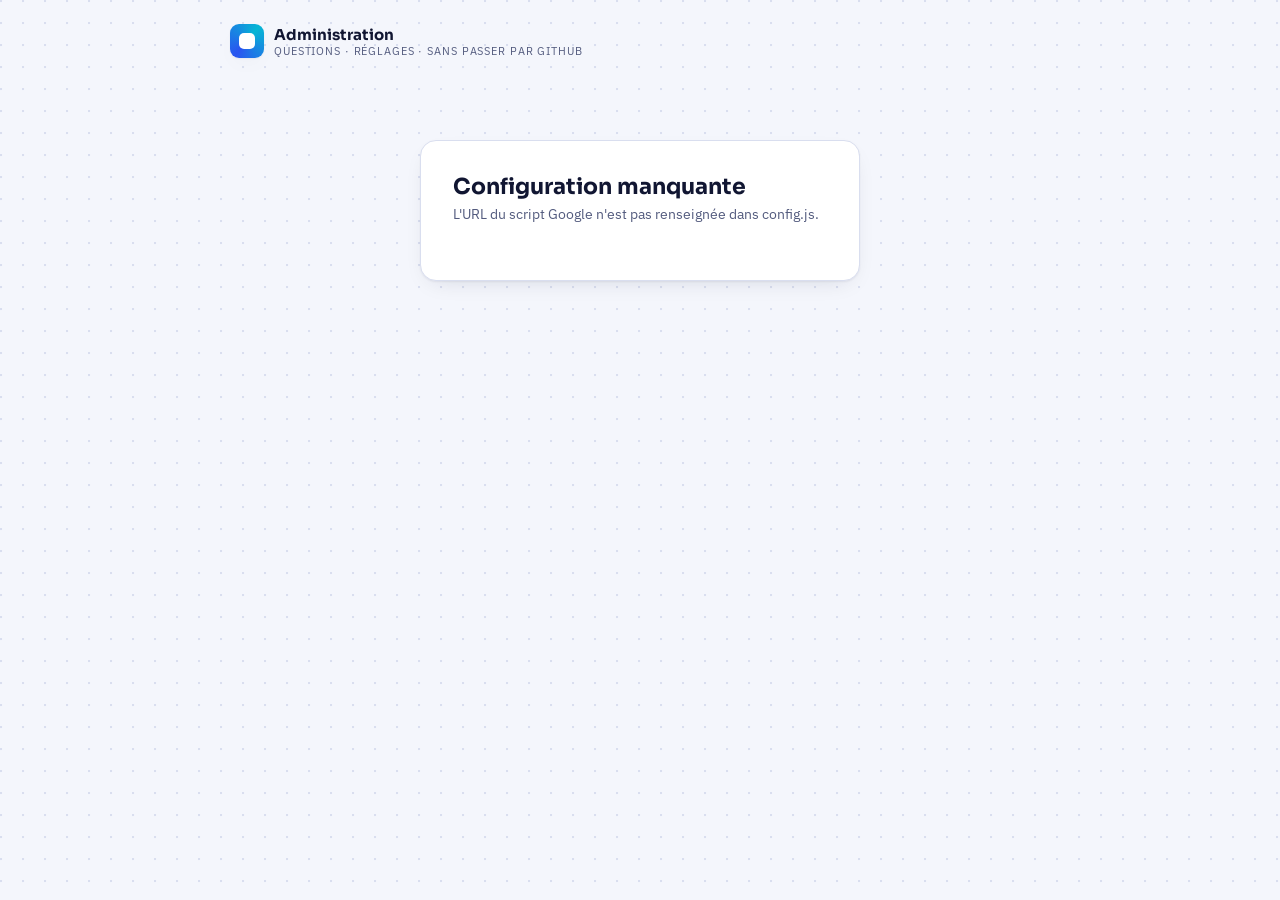
<file: admin.html>
<!doctype html>
<html lang="fr">
<head>
<meta charset="utf-8">
<meta name="viewport" content="width=device-width, initial-scale=1">
<title>Administration du quiz</title>
<link rel="stylesheet" href="https://fonts.googleapis.com/css2?family=Sora:wght@600;700;800&family=IBM+Plex+Sans:wght@400;500;600&family=IBM+Plex+Mono:wght@500;600&display=swap">
<link rel="stylesheet" href="style.css">
</head>
<body>
  <div class="admin-shell">
    <div class="topbar">
      <div class="brand-mark"></div>
      <div>
        <div class="brand-name">Administration</div>
        <div class="brand-sub">Questions · réglages · sans passer par GitHub</div>
      </div>
    </div>
    <div id="app"><div class="center-msg">Chargement…</div></div>
  </div>

  <script src="config.js"></script>
  <script src="admin.js"></script>
</body>
</html>
</file>
<file: style.css>
:root{
  --bg:#F4F6FC;
  --surface:#FFFFFF;
  --surface-2:#EAEEFA;
  --ink:#111632;
  --ink-dim:#535B7E;
  --border:#D9DEEF;
  --accent:#2A54F0;
  --accent-ink:#FFFFFF;
  --accent-soft:#E4EAFF;
  --good:#158F63;
  --good-soft:#E1F6EE;
  --bad:#C4372F;
  --bad-soft:#FBE7E5;
  --warn:#B5790B;
  --shadow:0 1px 2px rgba(17,22,50,.06), 0 8px 24px -12px rgba(17,22,50,.18);
}
@media (prefers-color-scheme: dark){
  :root{
    --bg:#0A0D1C; --surface:#131834; --surface-2:#1B2143; --ink:#ECEFFB; --ink-dim:#A6ACCC;
    --border:#2A3160; --accent:#7C97FF; --accent-ink:#0A0D1C; --accent-soft:#1D2550;
    --good:#3FCE9B; --good-soft:#123027; --bad:#FF8078; --bad-soft:#3A1614; --warn:#F5B94D;
    --shadow:0 1px 2px rgba(0,0,0,.3), 0 12px 28px -14px rgba(0,0,0,.6);
  }
}
*{box-sizing:border-box;}
html,body{ height:100%; margin:0; }
body{
  background:
    radial-gradient(circle at 1px 1px, var(--border) 1px, transparent 1.6px) 0 0/22px 22px,
    var(--bg);
  color:var(--ink);
  font-family:'IBM Plex Sans', system-ui, sans-serif;
  padding-inline:16px;
  padding-block:24px;
}
h1,h2,.display{ font-family:'Sora', system-ui, sans-serif; }
.mono{ font-family:'IBM Plex Mono', ui-monospace, monospace; font-variant-numeric:tabular-nums; }

.shell{ max-width:760px; margin:0 auto; }
.topbar{ display:flex; align-items:center; gap:10px; margin-bottom:22px; }
.brand-mark{
  width:34px; height:34px; border-radius:9px;
  background: conic-gradient(from 220deg, var(--accent), #06B6D4, var(--accent));
  position:relative; flex:none; box-shadow: var(--shadow);
}
.brand-mark::after{ content:""; position:absolute; inset:9px; border-radius:5px; background:var(--surface); }
.brand-name{ font-family:'Sora'; font-weight:700; font-size:15px; }
.brand-sub{ font-size:11px; color:var(--ink-dim); text-transform:uppercase; letter-spacing:.08em; }

.card{ background:var(--surface); border:1px solid var(--border); border-radius:16px; box-shadow:var(--shadow); }

.btn{
  appearance:none; border:1px solid var(--border); background:var(--surface); color:var(--ink);
  font:inherit; font-weight:600; font-size:13px; padding:9px 16px; border-radius:9px; cursor:pointer;
}
.btn:hover{ border-color:var(--accent); }
.btn-primary{ background:var(--accent); color:var(--accent-ink); border-color:var(--accent); }
.btn-primary:disabled{ opacity:.5; cursor:not-allowed; }

.register-wrap{ display:flex; justify-content:center; padding-block:24px; }
.register-card{ width:100%; max-width:440px; padding:32px; }
.register-card h1{ font-size:22px; margin:0 0 4px; }
.lead{ color:var(--ink-dim); font-size:13.5px; margin:0 0 24px; line-height:1.5; }
.field{ margin-bottom:16px; }
.field label{ display:block; font-size:12.5px; font-weight:600; color:var(--ink-dim); margin-bottom:6px; text-transform:uppercase; letter-spacing:.04em; }
.field input, .field select{
  width:100%; padding:11px 12px; border-radius:9px; border:1px solid var(--border);
  background:var(--surface-2); color:var(--ink); font:inherit; font-size:14.5px;
}
.row2{ display:grid; grid-template-columns:1fr 1fr; gap:12px; }
@media (max-width:420px){ .row2{ grid-template-columns:1fr; } }
.hint{ font-size:11.5px; color:var(--ink-dim); margin-top:5px; }
.error-box{ background:var(--bad-soft); color:var(--bad); border:1px solid var(--bad); border-radius:9px; padding:10px 12px; font-size:13px; margin-bottom:16px; }

.timerbar{
  position:sticky; top:8px; z-index:5;
  display:flex; align-items:center; justify-content:space-between; gap:14px;
  background:var(--surface); border:1px solid var(--border); border-radius:14px;
  padding:12px 16px; margin-bottom:18px; box-shadow:var(--shadow);
}
.timer-num{ font-size:20px; font-weight:600; }
.timer.low .timer-num{ color:var(--bad); }
.timer.mid .timer-num{ color:var(--warn); }
.bar{ height:6px; border-radius:99px; background:var(--surface-2); overflow:hidden; flex:1; max-width:220px; }
.bar > span{ display:block; height:100%; background:var(--accent); }
.progress-txt{ font-size:12.5px; color:var(--ink-dim); }

.qcard{ padding:20px; margin-bottom:14px; }
.qhead{ display:flex; gap:12px; align-items:flex-start; margin-bottom:14px; }
.qnum{ flex:none; width:30px; height:30px; border-radius:8px; background:var(--accent-soft); color:var(--accent);
  display:flex; align-items:center; justify-content:center; font-family:'IBM Plex Mono'; font-weight:600; font-size:13px; }
.qtext{ font-size:15px; line-height:1.5; font-weight:600; padding-top:4px; }
.opts{ display:grid; gap:8px; }
.opt{ display:flex; align-items:center; gap:10px; padding:11px 13px; border-radius:10px;
  border:1px solid var(--border); background:var(--surface-2); cursor:pointer; font-size:14px; }
.opt:hover{ border-color:var(--accent); }
.opt.checked{ border-color:var(--accent); background:var(--accent-soft); }
.optletter{ font-family:'IBM Plex Mono'; font-weight:600; color:var(--ink-dim); flex:none; }
.submitbar{ position:sticky; bottom:8px; margin-top:8px; display:flex; justify-content:flex-end; padding-block:10px; }

.done-wrap{ display:flex; justify-content:center; padding-block:48px; }
.done-card{ width:100%; max-width:420px; padding:38px 32px; text-align:center; }
.done-mark{ width:56px; height:56px; border-radius:50%; background:var(--good-soft); color:var(--good);
  display:flex; align-items:center; justify-content:center; margin:0 auto 18px; font-size:26px; }
.done-card h2{ font-size:20px; margin:0 0 8px; }
.done-card p{ color:var(--ink-dim); font-size:14px; line-height:1.55; }

.center-msg{ display:flex; justify-content:center; padding-block:60px; color:var(--ink-dim); font-size:14px; }
[hidden]{ display:none !important; }

/* ---------- Admin ---------- */
.admin-shell{ max-width:820px; margin:0 auto; }
.admin-section{ padding:22px; margin-bottom:20px; }
.admin-section h2{ font-size:16px; margin:0 0 4px; }
.admin-section .sublead{ font-size:12.5px; color:var(--ink-dim); margin:0 0 18px; }
.admin-toolbar{ display:flex; flex-wrap:wrap; gap:10px; align-items:center; justify-content:space-between; margin-bottom:16px; }
.qedit{ border:1px solid var(--border); border-radius:12px; padding:16px; margin-bottom:12px; background:var(--surface-2); }
.qedit-top{ display:flex; align-items:flex-start; gap:10px; margin-bottom:10px; }
.qedit-top .qnum{ flex:none; width:26px; height:26px; border-radius:7px; background:var(--accent-soft); color:var(--accent);
  display:flex; align-items:center; justify-content:center; font-family:'IBM Plex Mono'; font-weight:600; font-size:12px; margin-top:2px; }
.qedit-top textarea{ flex:1; resize:vertical; min-height:44px; padding:9px 11px; border-radius:8px; border:1px solid var(--border);
  background:var(--surface); color:var(--ink); font:inherit; font-size:14px; }
.qedit-opts{ display:grid; grid-template-columns:1fr 1fr; gap:8px; margin-bottom:10px; }
@media (max-width:520px){ .qedit-opts{ grid-template-columns:1fr; } }
.qedit-opt{ display:flex; align-items:center; gap:8px; }
.qedit-opt input[type="radio"]{ flex:none; accent-color:var(--good); }
.qedit-opt input[type="text"]{ flex:1; padding:8px 10px; border-radius:7px; border:1px solid var(--border);
  background:var(--surface); color:var(--ink); font:inherit; font-size:13.5px; }
.qedit-foot{ display:flex; justify-content:space-between; align-items:center; }
.qedit-hint{ font-size:11.5px; color:var(--ink-dim); }
.icon-btn{ appearance:none; border:1px solid var(--border); background:var(--surface); color:var(--bad);
  font-size:12px; font-weight:600; padding:6px 11px; border-radius:7px; cursor:pointer; }
.icon-btn:hover{ border-color:var(--bad); }
.toast{ position:fixed; bottom:18px; left:50%; transform:translateX(-50%); background:var(--ink); color:var(--bg);
  padding:10px 18px; border-radius:99px; font-size:13px; font-weight:600; box-shadow:var(--shadow); z-index:20; }
.gate-wrap{ display:flex; justify-content:center; padding-block:60px; }
</file>
